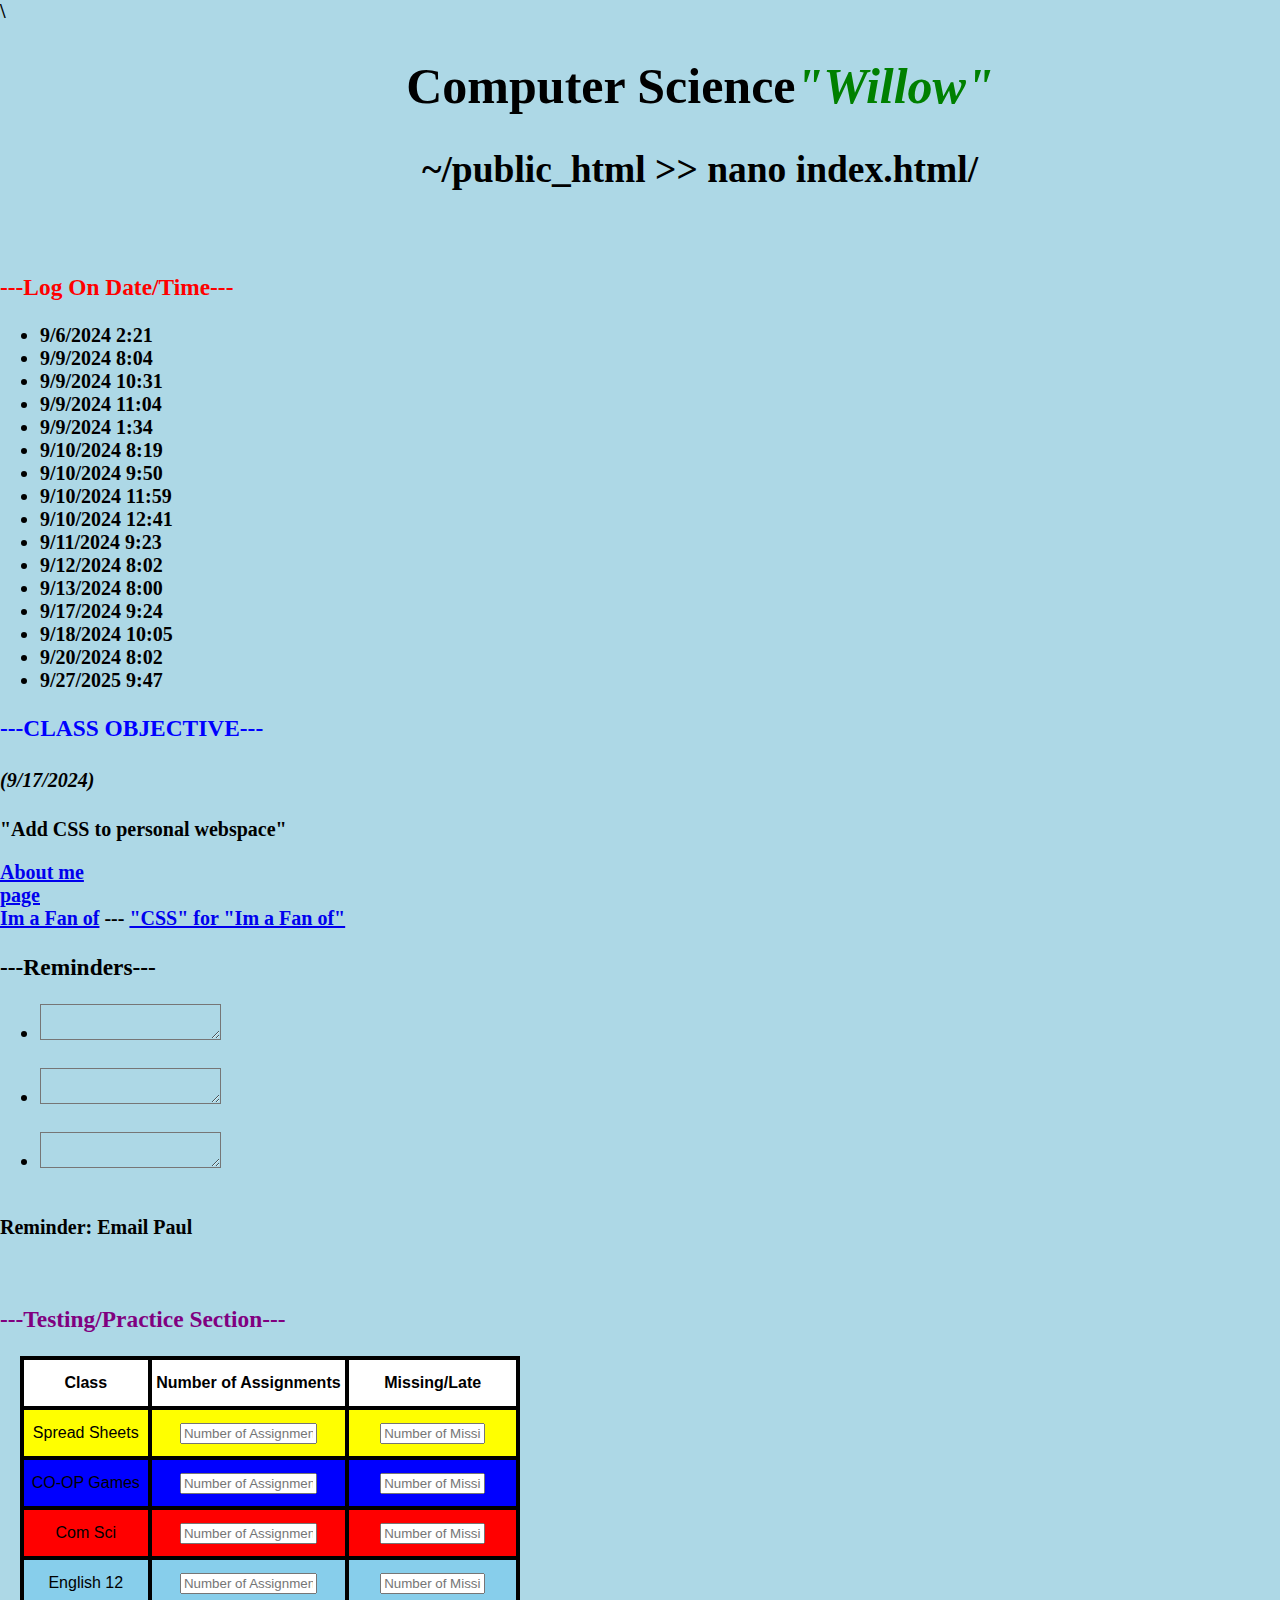
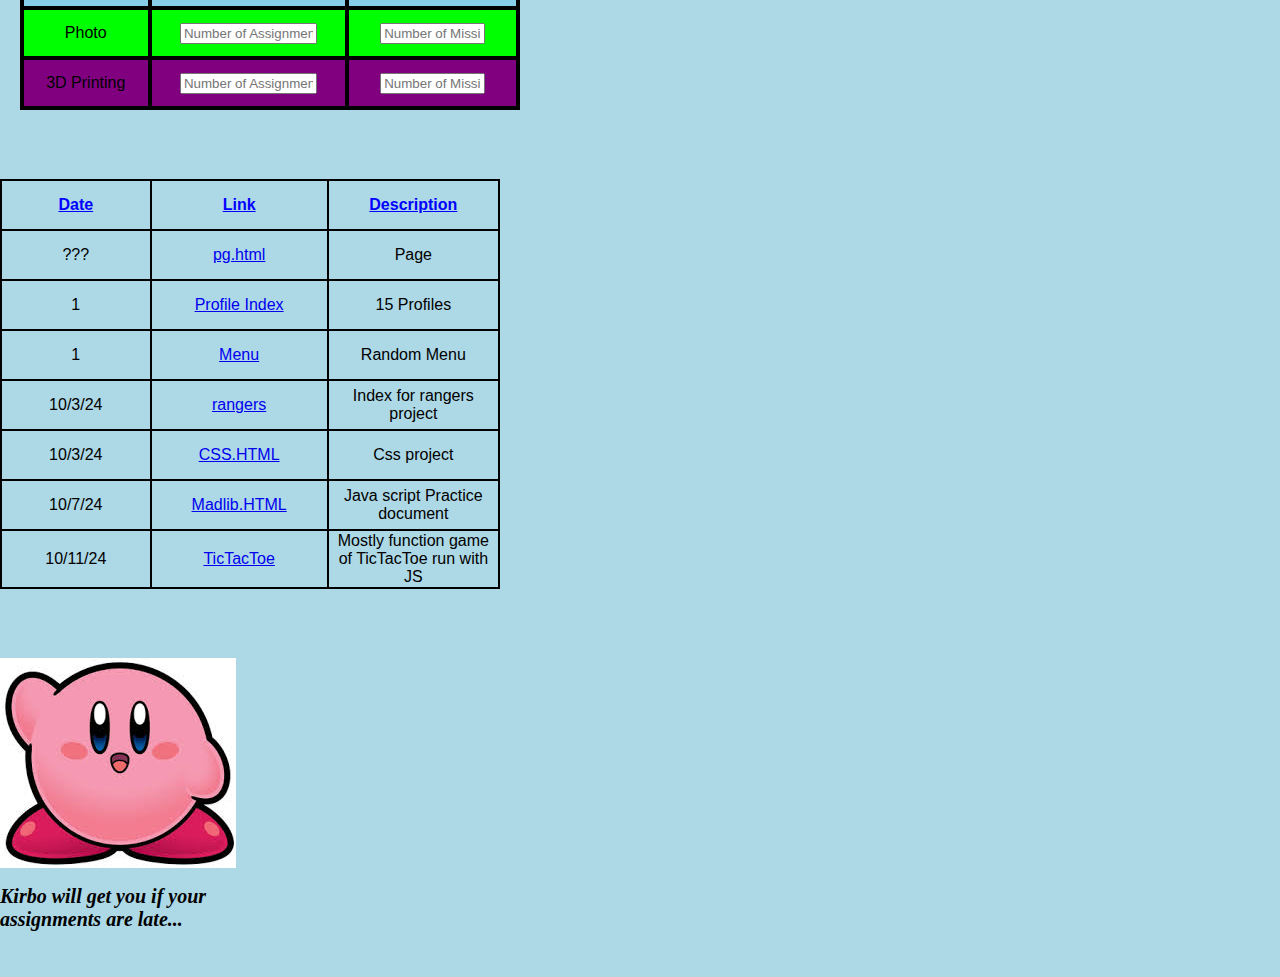
<file: index.html>
\<!DOCTYPE html> 
<html>
<head> 
  <title>CS</title>
  <div class="indexheader">
  <h1> Computer Science<span class="willow"><em>"Willow"</em></span> </h1>

  <h2> ~/public_html >> nano index.html/</h2> <br>
  </div>
  <link rel="stylesheet" href="style.css" type="text/css">
  

</head>

<body class="indexbody">
<div class="log">
<h3><span class="log">---Log On Date/Time---</span></h3>
   <ul>
   <li> 9/6/2024 2:21   </li>
   <li> 9/9/2024 8:04   </li>
   <li> 9/9/2024 10:31  </li>
   <li> 9/9/2024 11:04  </li>
   <li> 9/9/2024 1:34   </li>
   <li> 9/10/2024 8:19  </li>
   <li> 9/10/2024 9:50  </li>
   <li> 9/10/2024 11:59 </li>
   <li> 9/10/2024 12:41 </li>
   <li> 9/11/2024 9:23  </li>
   <li> 9/12/2024 8:02  </li>
   <li> 9/13/2024 8:00  </li>
   <li> 9/17/2024 9:24  </li>
   <li> 9/18/2024 10:05 </li>
   <li> 9/20/2024 8:02  </li>
   <li> 9/27/2025 9:47  </li>
</ul>
</div>

<!-- ---------------------------------------- -->

<div class="objective">
  <h3><span class="objective">---CLASS OBJECTIVE---</span></h3>
  <h4><em>(9/17/2024)</em></h4>
  <p>"Add CSS to personal webspace"</p>
  <a href="me.html">About me</a><br>
  <a href="pg.html">page</a><br>
  <a href="fan.html">Im a Fan of</a> --- <a href="style.css">"CSS" for "Im a Fan of"</a>

</div>

<!-- ----------------------------------------- --> 

<div class="reminder">
  <h3><span class="reminder">---Reminders---</span></h3> 
  <ul>
    <li><textarea id="reminder" name="reminder" rows="2" cols="20"></textarea></li><br>
    <li><textarea id="reminder" name="reminder" rows="2" cols="20"></textarea></li><br>
    <li><textarea id="reminder" name="reminder" rows="2" cols="20"></textarea></li><br>
  </ul>  
 <p> <strong>Reminder:</strong> Email Paul</p> <br> <!-- (9/16/24) -->

</div>

<!-- ------------------------------------- -->

<div style="overflow-x:auto" class="test">
 <span class="test"> <h3>---Testing/Practice Section---</h3></span>
  <!-- Table Practice -->
  <table class="index">
    <thead>
      <tr>
	<th class="index" scope="col">Class</th>
	<th class="index" scope="col">Number of Assignments</th>
	<th class="index" scope="col">Missing/Late</th>
      </tr>
    </thead>
<tbody>
  <tr>
    <td class="sprdsht"> Spread Sheets </td>
    <td class="sprdsht"> <input type="text" id="assignments" name="assignments" placeholder="Number of Assignments" size="14"> </td>
    <td class="sprdsht"> <input type="text" id="missing" name="missing" placeholder= "Number of Missing" size="10" > </td>
  </tr>
<tr>
  <td class="coopgame"> CO-OP Games </td>
  <td class="coopgame"> <input type="text" id="assignments" name="assignments" placeholder="Number of Assignments" size="14"> </td>
  <td class="coopgame"> <input type="text" id="missing" name="missing" placeholder= "Number of Missing" size="10" > </td>
</tr>
<tr>
  <td class="comsci"> Com Sci </td>
  <td class="comsci"> <input type="text" id="assignments" name="assignments" placeholder="Number of Assignments" size="14"> </td>
  <td class="comsci"> <input type="text" id="missing" name="missing" placeholder= "Number of Missing" size="10" > </td>
</tr>
<tr>
  <td class="eng"> English 12 </td>
  <td class="eng"> <input type="text" id="assignments" name="assignments" placeholder="Number of Assignments" size="14"> </td>
  <td class="eng"> <input type="text" id="missing" name="missing" placeholder= "Number of Missing" size="10" > </td>
</tr>
<tr>
  <td class="photo"> Photo </td>
  <td class="photo"> <input type="text" id="assignments" name="assignments" placeholder="Number of Assignments" size="14"> </td>
  <td class="photo"> <input type="text" id="missing" name="missing" placeholder= "Number of Missing" size="10" > </td>
</tr>  
<tr>
    <td class="threed"> 3D Printing </td>
    <td class="threed"> <input type="text" id="assignments" name="assignments" placeholder="Number of Assignments" size="14"> </td>
    <td class="threed"> <input type="text" id="missing" name="missing" placeholder= "Number of Missing" size="10" > </td>
</tr>
</tbody>
</table>
</div>

<!-- ------------------------ -->
<br><br><br>


<div class="table2">
 <table class="table1">
 <thead>
  <tr class="tr1">
   <th class="th1" scope="col">Date</th>
   <th class="th1" scope="col">Link</th>
   <th class="th1" scope="col">Description</th>
  </tr>
 </thead>

<tbody class="tbody1"> 
  <tr>
   <td class="td1" name="date" >???</td>
   <td class="td1" name="link"><a href="pg.html">pg.html</a></td>
   <td class="td1" name="description">Page</td>
  </tr>

  <tr>
   <td class="td1" name="date">1</td>
   <td class="td1" name="link"><a href="bookface">Profile Index</a></td>
   <td class="td1" name="description">15 Profiles</td>
  </tr>

  <tr>
   <td class="td1" name="date">1</td>
   <td class="td1" name="link"><a href="menu">Menu</a></td>
   <td class="td1" name="description">Random Menu</td>
  </tr>
  <tr>
    <td class="td1" name="date">10/3/24</td>
    <td class="td1" name="link"><a href="rangers/index.html">rangers</a></td>
    <td class="td1" name="description">Index for rangers project</td>
  </tr>
  <tr>
    <td class="td1" name="date">10/3/24</td>
    <td class="td1" name="link"><a href="css_project/css.html">CSS.HTML</a></td>
    <td class="td1" name="description">Css project</td>
  </tr>
  <tr>
    <td class="td1" name="date">10/7/24</td>
    <td class="td1" name="link"><a href="javascript/madlib.html">Madlib.HTML</a> </td>
    <td class="td1" name="description">Java script Practice document</td>
  </tr>
  <tr>
    <td class="td1" name="date">10/11/24</td>
    <td class="td1" name="link"><a href="tictactoe/ttt.html">TicTacToe</td>
    <td class="td1" name="description">Mostly function game of TicTacToe run with JS</td>
  </tr> 
</tbody>
</table>
</div>


<br><br><br>

<div class="kirby">
<br><br><br><br><br><br><br><br><br>
<p class=kirbye><em>Kirbo will get you if your assignments are late...</em></p>
<!-- Image Practice -->
</div>
<br><br>
<p>&nbsp;</p>
</body>
</html>
</file>
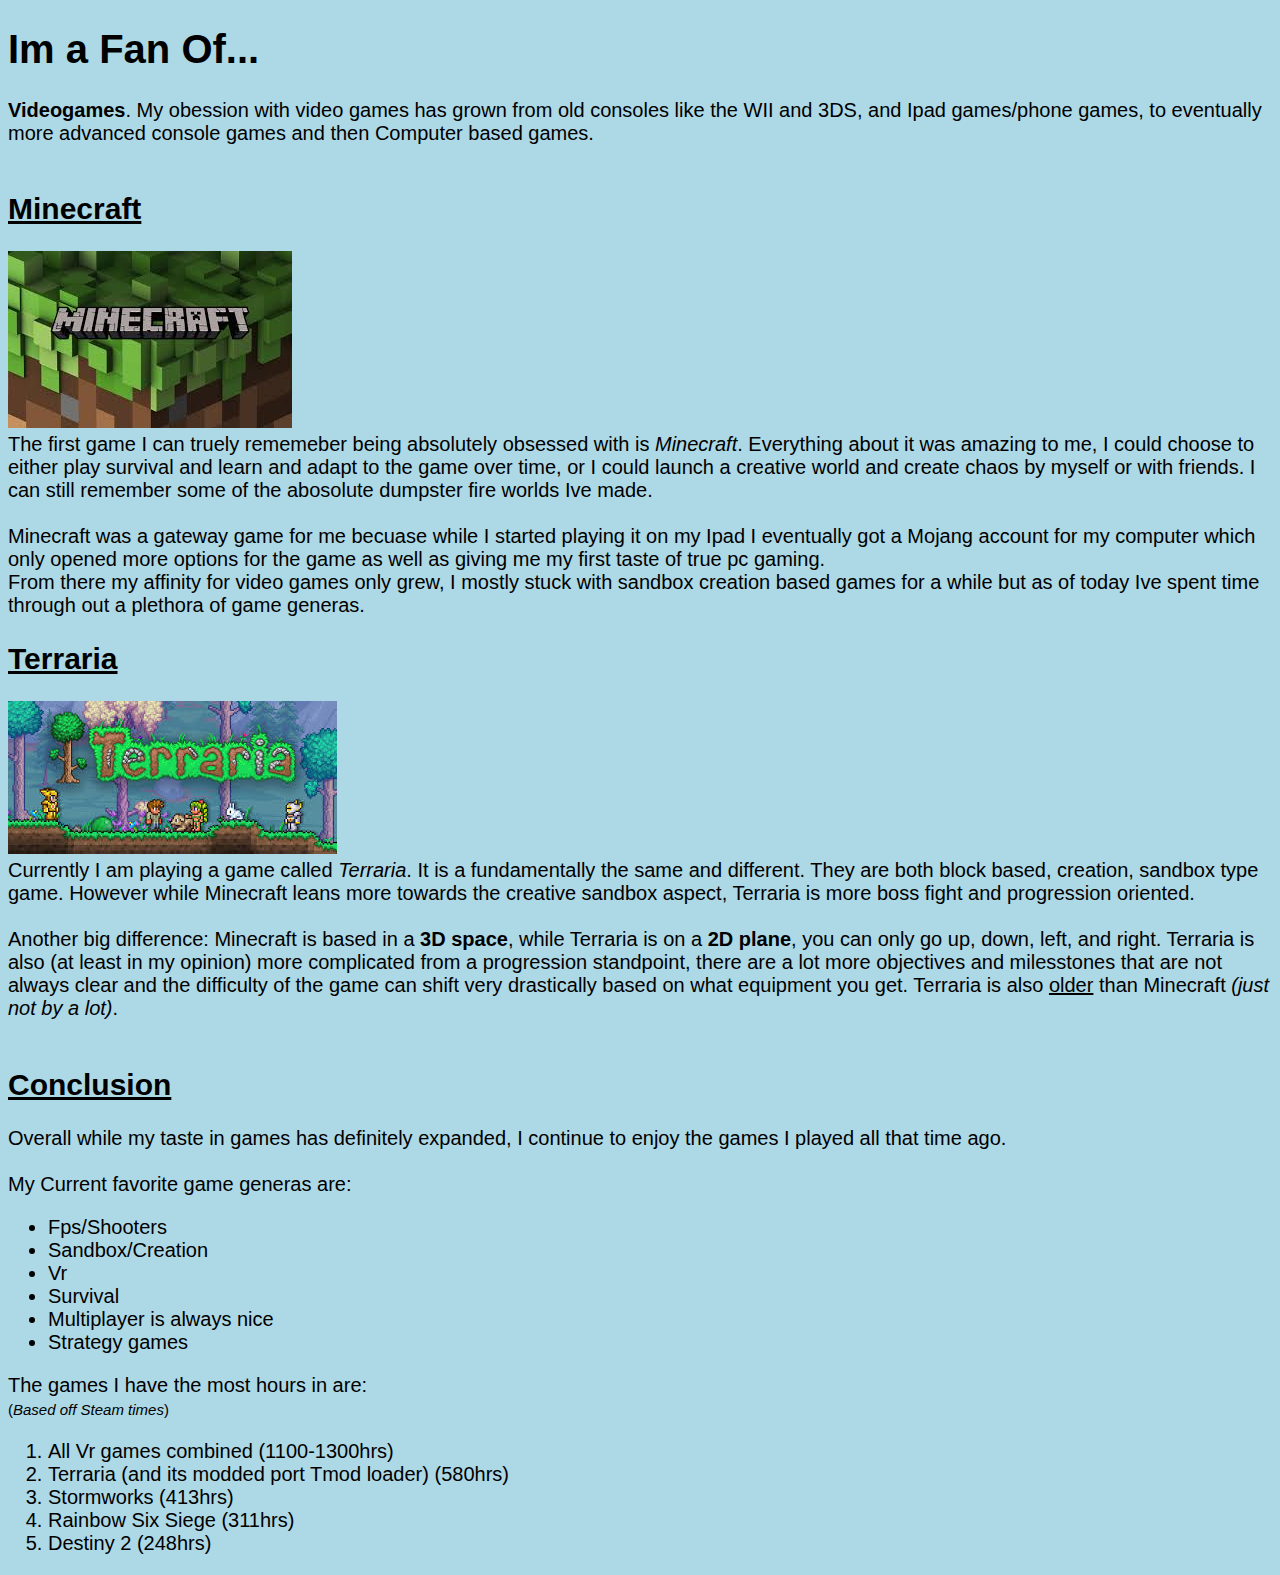
<file: fan.html>
<!DOCTYPE html>
<html>
  <head>
    <title>Im a Fan Of</title>
    <link rel="stylesheet" href="fan.css" type="text/css">
  </head>
  <body>
  <h1> Im a Fan Of...</h1>
    <div id=intro>     
      <p1><strong>Videogames</strong>. My obession with video games has grown from old consoles like the WII and 3DS, and Ipad games/phone games, to eventually more advanced console games and then Computer based games.</p1><br><br>
    </div>
      <div id="Minecraft">
      <h2><u>Minecraft</u></h2>
        <img src="[data-uri]"><br>
        <p2> The first game I can truely rememeber being absolutely obsessed with is<em> Minecraft</em>. Everything about it was amazing to me, I could choose to either play survival and learn and adapt to the game over time, or I could launch a creative world and create chaos by myself or with friends. I can still remember some of the abosolute dumpster fire worlds Ive made.<br>
        <br> Minecraft was a gateway game for me becuase while I started playing it on my Ipad I eventually got a Mojang account for my computer which only opened more options for the game as well as giving me my first taste of true pc gaming.<br> From there my affinity for video games only grew, I mostly stuck with sandbox creation based games for a while but as of today Ive spent time through out a plethora of game generas.</p2>
      </div>
<div id="Terraria">
  <h2><u>Terraria</u></h2>
    <img src="[data-uri]"><br>
    <p3> Currently I am playing a game called <em>Terraria</em>. It is a fundamentally the same and different. They are both block based, creation, sandbox type game. However while Minecraft leans more towards the creative sandbox aspect, Terraria is more boss fight and progression oriented. <br>
    <br>Another big difference: Minecraft is based in a <strong>3D space</strong>, while Terraria is on a <strong>2D plane</strong>, you can only go up, down, left, and right. Terraria is also (at least in my opinion) more complicated from a progression standpoint, there are a lot more objectives and milesstones that are not always clear and the difficulty of the game can shift very drastically based on what equipment you get. Terraria is also <u>older</u> than Minecraft <em>(just not by a lot)</em>.</p3><br><br>
</div>
<div id="Conclusion">
  <h2><u>Conclusion</u></h2>
  <p4> Overall while my taste in games has definitely expanded, I continue to enjoy the games I played all that time ago.</p4> <br><br>
  <p5>My Current favorite game generas are:</p5> 
  <ul>
    <li>Fps/Shooters </li>
    <li>Sandbox/Creation </li>
    <li>Vr </li>
    <li>Survival</li>
    <li>Multiplayer is always nice </li>
    <li>Strategy games</li> 
  </ul>
  <p6>The games I have the most hours in are:<br><span class="steam">(<em>Based off Steam times</em>)<span></p6>
  <ol>
    <li>All Vr games combined (1100-1300hrs) </li>
    <li>Terraria (and its modded port Tmod loader) (580hrs)</li>
    <li>Stormworks (413hrs)</li>
    <li>Rainbow Six Siege (311hrs)</li>
    <li>Destiny 2 (248hrs)</li>
  </ol>
</div>
  </body>
</html>
</file>
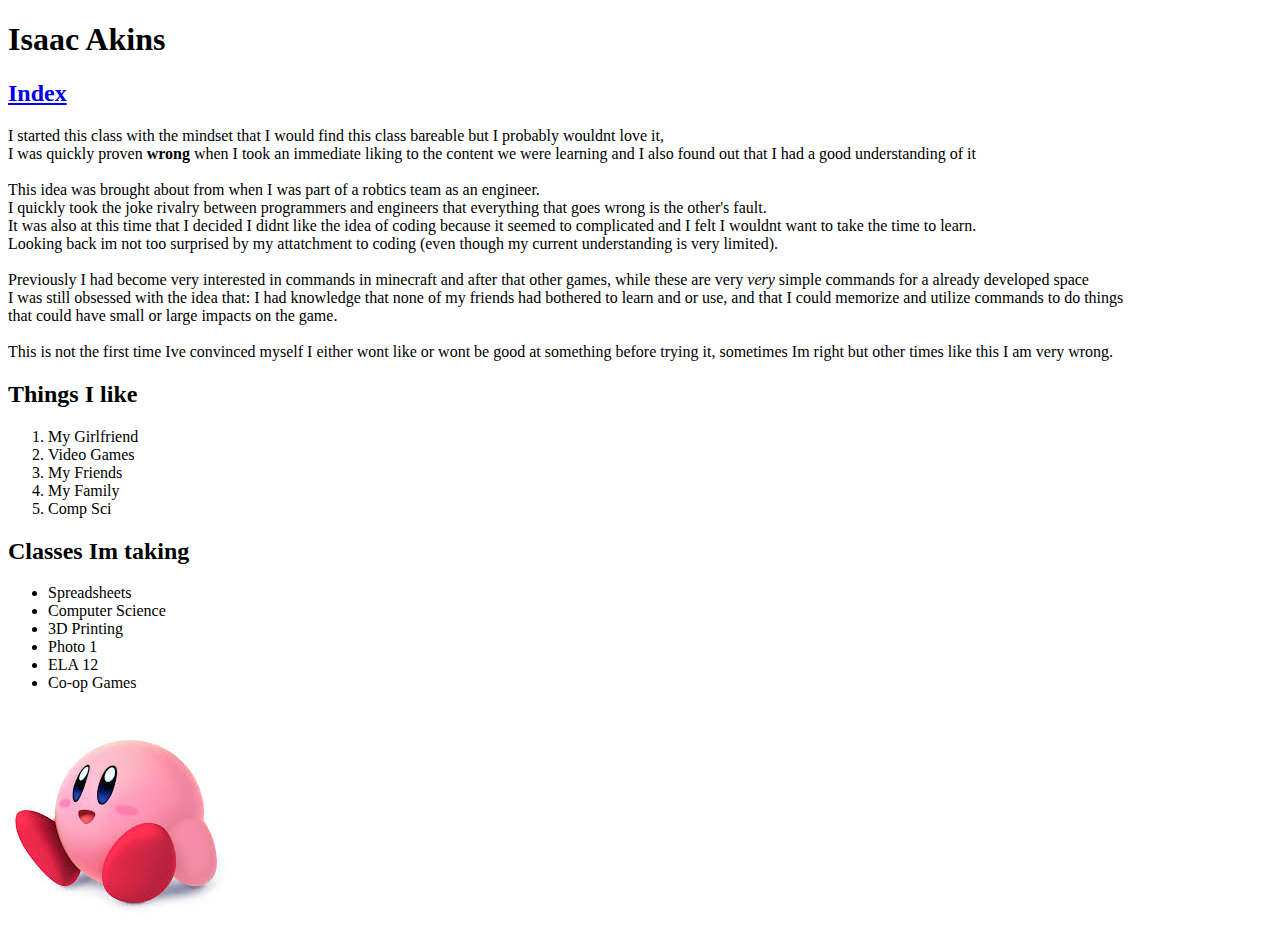
<file: me.html>
<!DOCTYPE html>
<html>
  <head>
    <title>About me</title>
    <h1>Isaac Akins</h1>
    <a href="index.html"><h2>Index</h2></a>
   </head>
<body>
<!-- some of the formatting habits I used are taken from what I learned form the codeacademy tutorials, none of the actual content is taken just the usage for certain tags and where they should/shouldnt be used-->
  <div id="first thoughts">
    <p>I started this class with the mindset that I would find this class bareable but I probably wouldnt love it,<br>
     I was quickly proven <strong>wrong</strong> when I took an immediate liking to the content we were learning and I also found out that I had a good understanding of it <br/><br/>
     This idea was brought about from when I was part of a robtics team as an engineer.<br>
     I quickly took the joke rivalry between programmers and engineers that everything that goes wrong is the other's fault.<br>
     It was also at this time that I decided I didnt like the idea of coding because it seemed to complicated and I felt I wouldnt want to take the time to learn.<br>
     Looking back im not too surprised by my attatchment to coding (even though my current understanding is very limited). <br><br>
     Previously I had become very interested in commands in minecraft and after that other games, while these are very <em>very</em> simple commands for a already developed space<br>
     I was still obsessed with the idea that: I had knowledge that none of my friends had bothered to learn and or use, and that I could memorize and utilize commands to do things<br> that could have small or large impacts on the game.<br><br> 
     This is not the first time Ive convinced myself I either wont like or wont be good at something before trying it, sometimes Im right but other times like this I am very wrong.</p>
  </div>

  <div id="lists">
   <h2>Things I like</h2>


   <ol>
     <li>My Girlfriend </li>
     <li>Video Games </li>
     <li>My Friends </li>
     <li>My Family </li>
     <li>Comp Sci </li>
   </ol>
   
   
   
   <h2> Classes Im taking </h2>
    <ul>
      <li>Spreadsheets </li>
      <li>Computer Science </li>
      <li>3D Printing </li>
      <li>Photo 1 </li>
      <li>ELA 12 </li>
      <li>Co-op Games </li>
    </ul>
  </div>

<img src="[data-uri]">
</body>
</html>
</file>
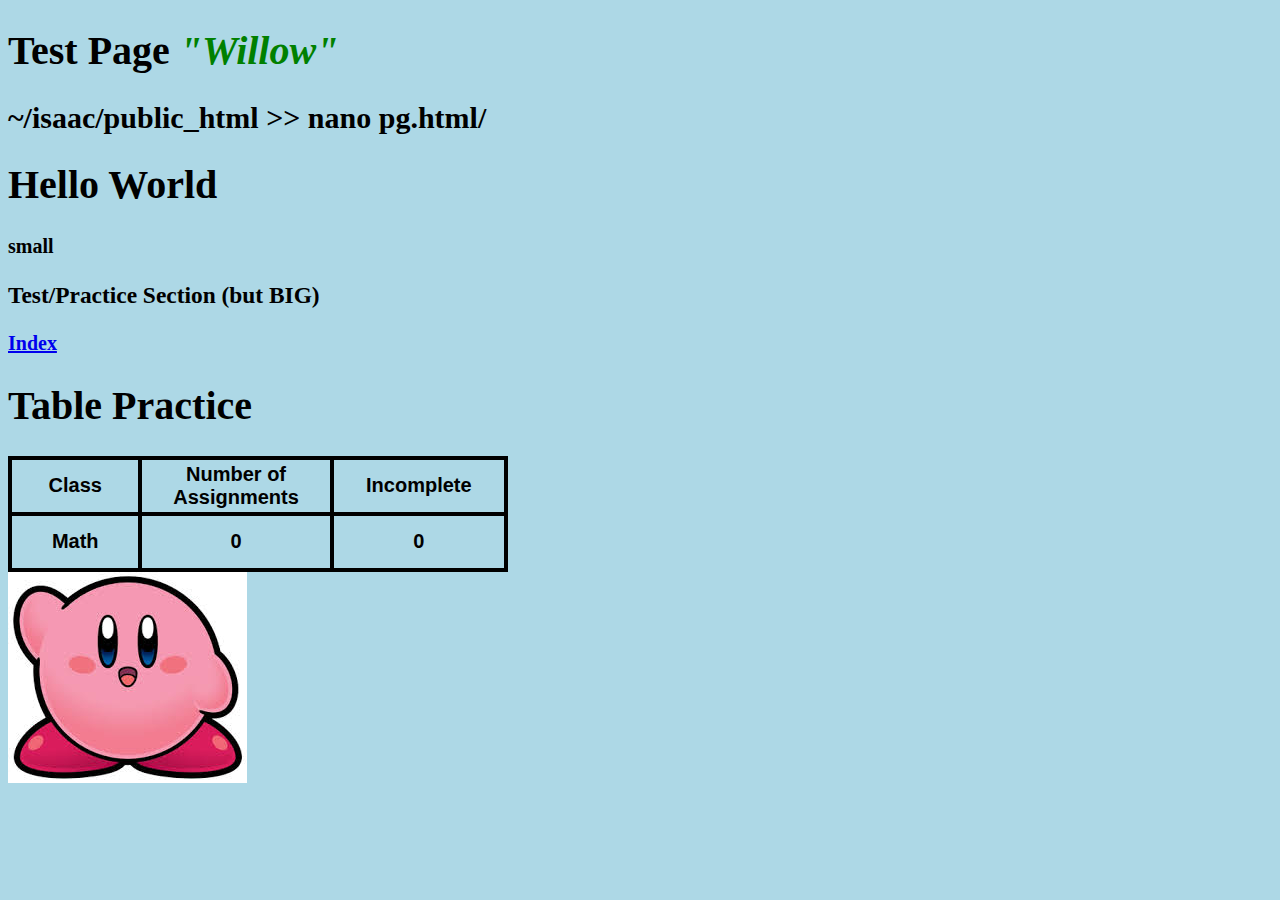
<file: pg.html>
<!DOCTYPE html>
<html>
  <head> <h1> Test Page <span class="willow"><em>"Willow"</em></span> </h1>
    <title>pg.html</title>
      <h2>~/isaac/public_html >> nano pg.html/</h2>
    <link href="style.css" type="text/css" rel="stylesheet">
  </head>

<body>
  <div>
    <h1>Hello World</h1>
    <p> small</p>
  </div>


<h3>Test/Practice Section (but BIG)</h3>

<a href="index.html">Index</a>





<h1>Table Practice</h1>




  <title>is work?</title>

  

<body>
<div>
<table class="apple">
 <thead>
   <tr>
     <th class="thtest" scope="col">Class</th>
     <th class="thtest" scope="col">Number of Assignments</th>
     <th class="thtest" scope="col">Incomplete</th>
   </tr>
 </thead>
<tbody>
  <tr>
    <td class="coltest">Math</td> 
    <td class="coltest">0</td>
    <td class="coltest">0</td>
  </tr>
</tbody>
</table>
</div>

<img src="[data-uri]">
</body>
</html>
</file>
<file: style.css>
body { 
font-size: 20px;
background-color: lightblue;
font-weight: bold;

}

.indexheader {
width: 700px;
margin: auto;
text-align: center;
font-size: 125%;
}

.indexbody { 
font-size: 20px;
background-color: lightblue;
font-weight: bold;
width: 1400px;
margin: auto;
}

a:hover { 
color: orange;
}

h1{

}


.kirby {
background-image: url("[data-uri]");
background-color: white;
height: 210px;
width: 236px;
}

.kirby:hover {
background-image: url("[data-uri]");
height: 230px;
width: 220px;
}

span.kirbo:hover {
background-image: [data-uri];
height: 20px;
width: 20px; 
}


span.willow {
color: green;
}

span.log { 
color: red;
}


span.objective {
color: blue;
}

span.reminder {
color: black;
}

span.test { 
color: purple;
}

table, th, td {
border: 4px solid black;
font-family: Arial;
text-align: center;
height: 50px;
width: 500px;
border-collapse: collapse;
}


table.index {
position: relative;
left: 20px;
}

td.sprdsht {
background-color: yellow;
}

td.coopgame {
background-color: blue;
}

td.comsci {
background-color: red;
}

td.eng {
background-color: skyblue;
}

td.photo {
background-color: lime;
}

td.threed {
background-color: purple;
}

th.index {
background-color: white;
} 

#assignments {
text-align: center;
}

#reminder {
background-color: lightblue;
text-align: center;
}


.table1, th.th1, td.td1 {
border: 2px solid black;
border-collapse: collapse;
left: 20px;
text-align: center;
}

th.th1 {
color: blue;
text-decoration: underline;
}

/* TIC_TAC_TOE */





/* /TIC_TAC_TOE */
</file>
<file: fan.css>
* {
background-color: lightblue;
}

body {
font-size: 20px; 
font-family: "Arial";
}

span.steam { 
font-size: 15px;
}
</file>
